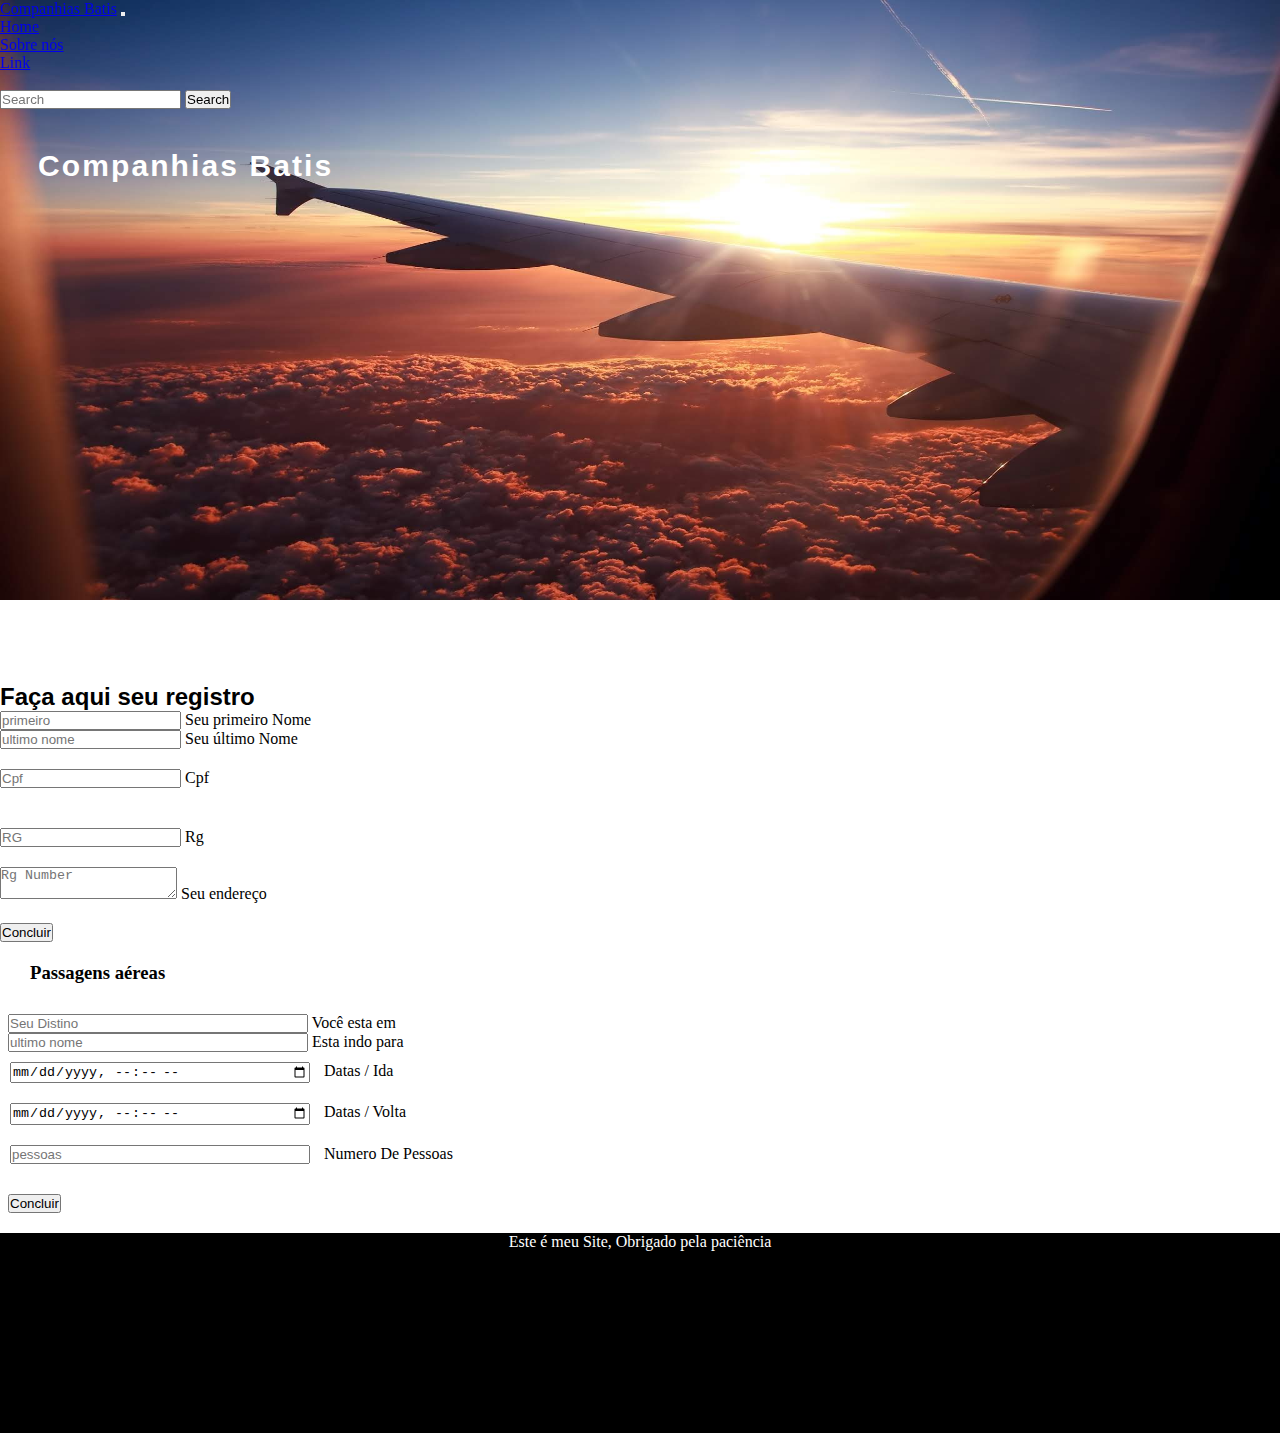
<file: index.html>
<!DOCTYPE html>
<html lang="pt-br">
<head>
    <meta charset="UTF-8">
    <meta name="viewport" content="width=device-width, initial-scale=1.0">
    <meta http-equiv="X-UA-Compatible" content="ie=edge">
    <!-- CSS only -->
<link href="https://cdn.jsdelivr.net/npm/bootstrap@5.1.3/dist/css/bootstrap.min.css" rel="stylesheet" integrity="sha384-1BmE4kWBq78iYhFldvKuhfTAU6auU8tT94WrHftjDbrCEXSU1oBoqyl2QvZ6jIW3" crossorigin="anonymous">
    <link rel="preconnect" href="https://fonts.googleapis.com">
    <link rel="preconnect" href="https://fonts.gstatic.com" crossorigin>
    <link href="https://fonts.googleapis.com/css2?family=Bebas+Neue&family=Teko:wght@500;600&display=swap" rel="stylesheet">
    
    <link href="style.css" rel="stylesheet">
    <title>Companhias Batis</title>
</head>


<body> 
    <nav class="navbar navbar-expand-lg navbar-light bg-light sticky">
        <div class="container-fluid">
          <a class="navbar-brand" href="index.html">Companhias Batis</a>
          <button class="navbar-toggler" type="button" data-bs-toggle="collapse" data-bs-target="#navbarSupportedContent" aria-controls="navbarSupportedContent" aria-expanded="false" aria-label="Toggle navigation">
            <span class="navbar-toggler-icon"></span>
          </button>
          <div class="collapse navbar-collapse" id="navbarSupportedContent">
            <ul class="navbar-nav me-auto mb-2 mb-lg-0">
              <li class="nav-item">
                <a class="nav-link active" aria-current="page" href="index.html">Home</a>
              </li>
              <li class="nav-item">
                <a class="nav-link" href="/páginas/sobre.html">Sobre nós</a>
              </li>
              <li class="nav-item">
                <a class="nav-link" href="#">Link</a>
              </li>
              <li class="nav-item">
              </li>
            </ul>
            <form class="d-flex">
              <input class="form-control me-2" type="search" placeholder="Search" aria-label="Search">
              <button class="btn btn-outline-success" type="submit">Search</button>
            </form>
          </div>
        </div>
      </nav>

      <header>
        <h1 id="top-1"> Companhias Batis</h1>
        <img src="/imagens/avai.jpg" id="img-1" width="100%" height="600px">
      </header>

      <div class="container">
        <h2 id="top-2">Faça aqui seu registro</h2>
        <div class="form-floating mb-3">
          <input type="text" class="form-control" id="floatingname" placeholder="primeiro">
          <label for="floatingInput">Seu primeiro Nome</label>
        </div>
        <div class="form-floating">
          <input type="text" class="form-control" id="floatinglast" placeholder="ultimo nome">
          <label for="floatingPassword">Seu último Nome</label>
          <div class="form-floating">
            <input type="number" class="form-control" id="cpf" placeholder="Cpf">
            <label for="floatingTextarea">Cpf</label>
          </div>
          <div class="form-floating">
            <input type="number" class="form-control" id="rg" placeholder="RG">
            <label for="floatingTextarea">Rg</label>
          </div>

          <div class="form-floating">
            <textarea class="form-control" placeholder="Rg Number" id="floatingTextarea"></textarea>
            <label for="floatingTextarea">Seu endereço</label>

            <form action="index.html" onclick="myFunction()" >
              <button type="button" class="btn btn-outline-primary concluido">Concluir</button>
            </form>
            </div> 
        </div>
      </div>
        
      <div class="container-1"></div>
      <h3 id="top-3">Passagens aéreas</h3>

        <div class="form-floating mb-3">
          <input type="text" class="form-control" id="going" placeholder="Seu Distino">
          <label for="floatingInput">Você esta em</label>
        </div>

        <div class="form-floating">
          <input type="text" class="form-control" id="backing" placeholder="ultimo nome">
          <label for="floatingPassword">Esta indo para </label>
          <div class="form-floating">

          <div class="form-floating">
            <input type="datetime-local" class="form-control" id="indo" placeholder="RG">
            <label for="floatingTextarea">Datas / Ida</label>
          </div>

          <div class="form-floating">
            <input type="datetime-local" class="form-control" id="voltando" placeholder="RG">
            <label for="floatingTextarea">Datas / Volta</label>
          </div>

          <div class="form-floating">
            <input type="number" class="form-control" id="numpes" placeholder="pessoas">
            <label for="floatingTextarea">Numero De Pessoas</label>

            <form action="index.html" onclick="showAlert()">
              <button type="button"  id="boto"  class="btn btn-outline-primary concluido">Concluir</button>
            </form>
            </div> 
        </div>
      </div>

      <footer>
      
        <ul> Este é meu Site, Obrigado pela paciência</ul>
      </footer>


      <script>
        function myFunction() {
        alert("Cadastro Feito Com Sucesso!!");
      }

    function showAlert() {
    var myText = "Passagem Marcada com Sucesso!";
    alert (myText);
    }

    </script>
    

</body>
</html>
</file>
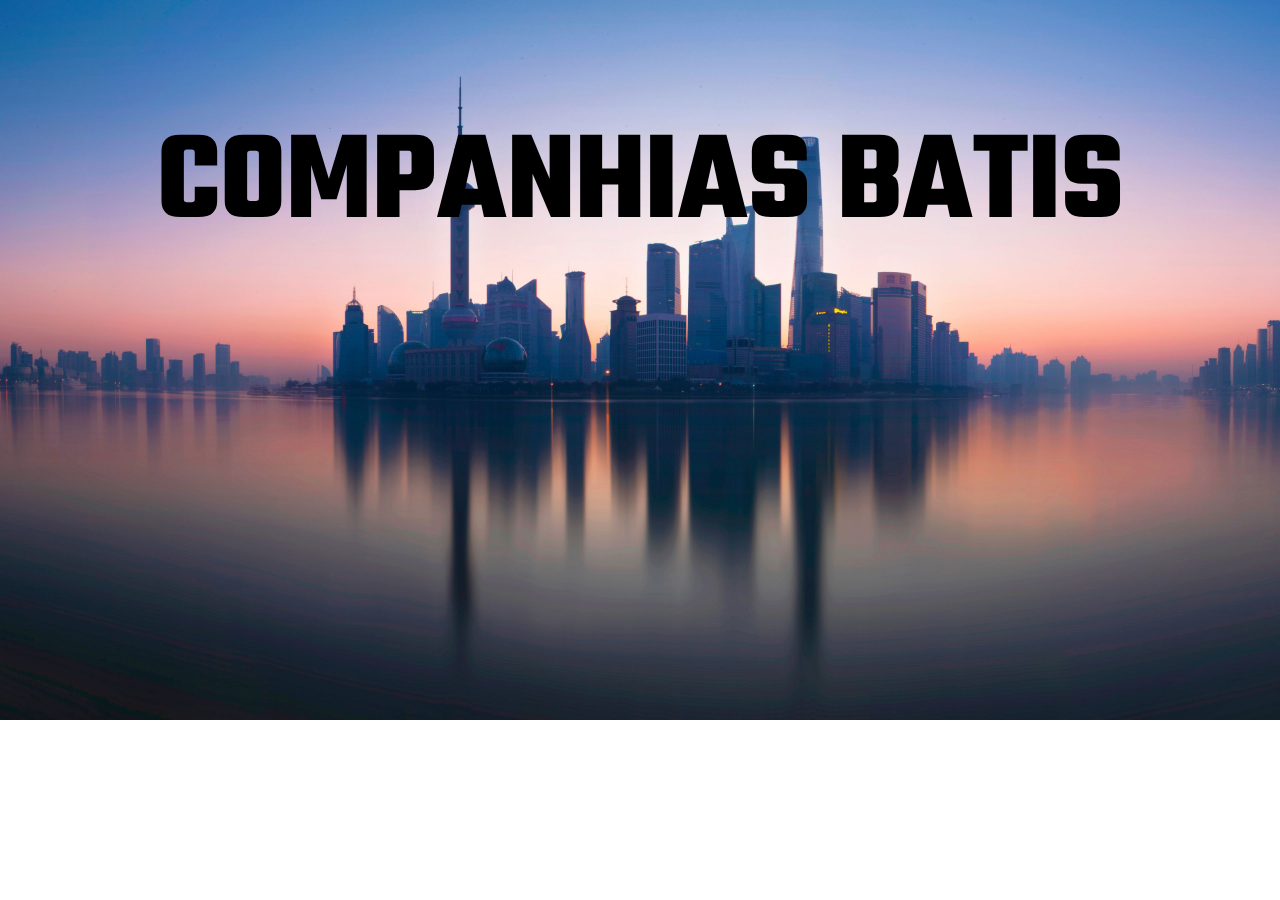
<file: boostrap/index.html>
<!DOCTYPE html>
<html lang="pt-br">
<head>
    <meta charset="UTF-8">
    <meta name="viewport" content="width=device-width, initial-scale=1.0">
    <meta http-equiv="X-UA-Compatible" content="ie=edge">
    <link rel="preconnect" href="https://fonts.googleapis.com">
    <link rel="preconnect" href="https://fonts.gstatic.com" crossorigin>
    <link href="https://fonts.googleapis.com/css2?family=Bebas+Neue&family=Teko:wght@500;600&display=swap" rel="stylesheet">
    <link href="style.css" rel="stylesheet">
    <title>Companhias Batis</title>
</head>


<body>
    <header>
        <div>
            
            <img src="./imagens/sanghau" alt="sanghau">
            <h1 id="text-1">COMPANHIAS BATIS</h1>
        </div>
        


        <!-- <img src="./imagens/sanghau" id="img-1"> -->
    </header>
    



</body>
</html>
</file>
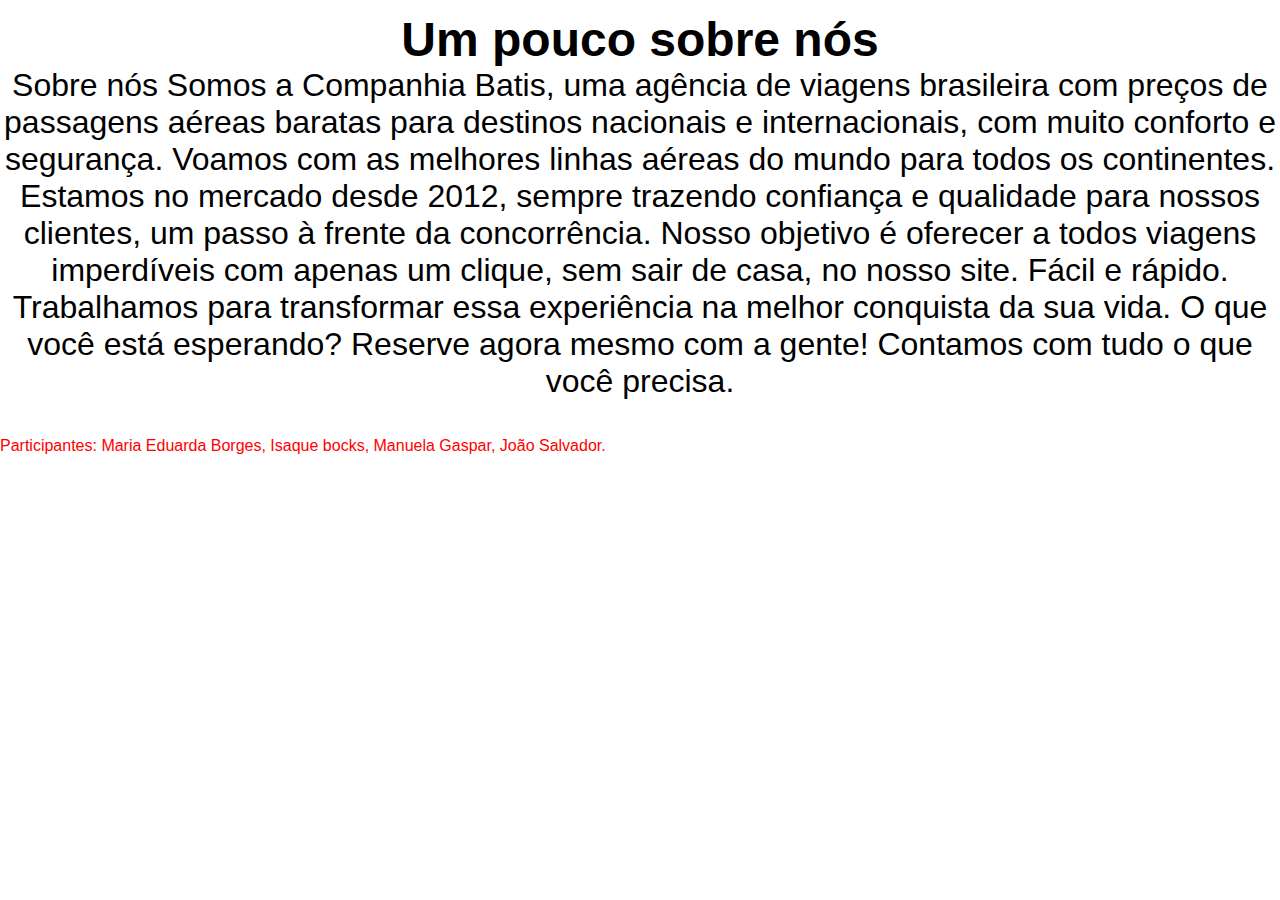
<file: páginas/sobre.html>
<!DOCTYPE html>
<html lang="pt-br">
<head>
    <meta charset="UTF-8">
    <meta http-equiv="X-UA-Compatible" content="IE=edge">
    <meta name="viewport" content="width=device-width, initial-scale=1.0">
    <link href="../style.css" rel="stylesheet">
    <title>Sobre nós</title>
</head>
<body>
    <h4 id="ultimo">Um pouco sobre nós</h4>
    <p id="text-25">Sobre nós
        Somos a Companhia Batis, uma agência de viagens brasileira com preços de passagens aéreas baratas para destinos nacionais e internacionais, com muito conforto e segurança. 
        Voamos com as melhores linhas aéreas do mundo para todos os continentes.
        Estamos no mercado desde 2012, sempre trazendo confiança e qualidade para nossos clientes, um passo à frente da concorrência.
        Nosso objetivo é oferecer a todos viagens imperdíveis com apenas um clique, sem sair de casa, no nosso site. Fácil e rápido. Trabalhamos para transformar essa experiência na melhor conquista da sua vida.
        O que você está esperando? Reserve agora mesmo com a gente! Contamos com tudo o que você precisa.<br>
        <br> <p id="cor">Participantes: Maria Eduarda Borges, Isaque bocks, Manuela Gaspar, João Salvador. </p>
    </p>
</body>
</html>
</file>
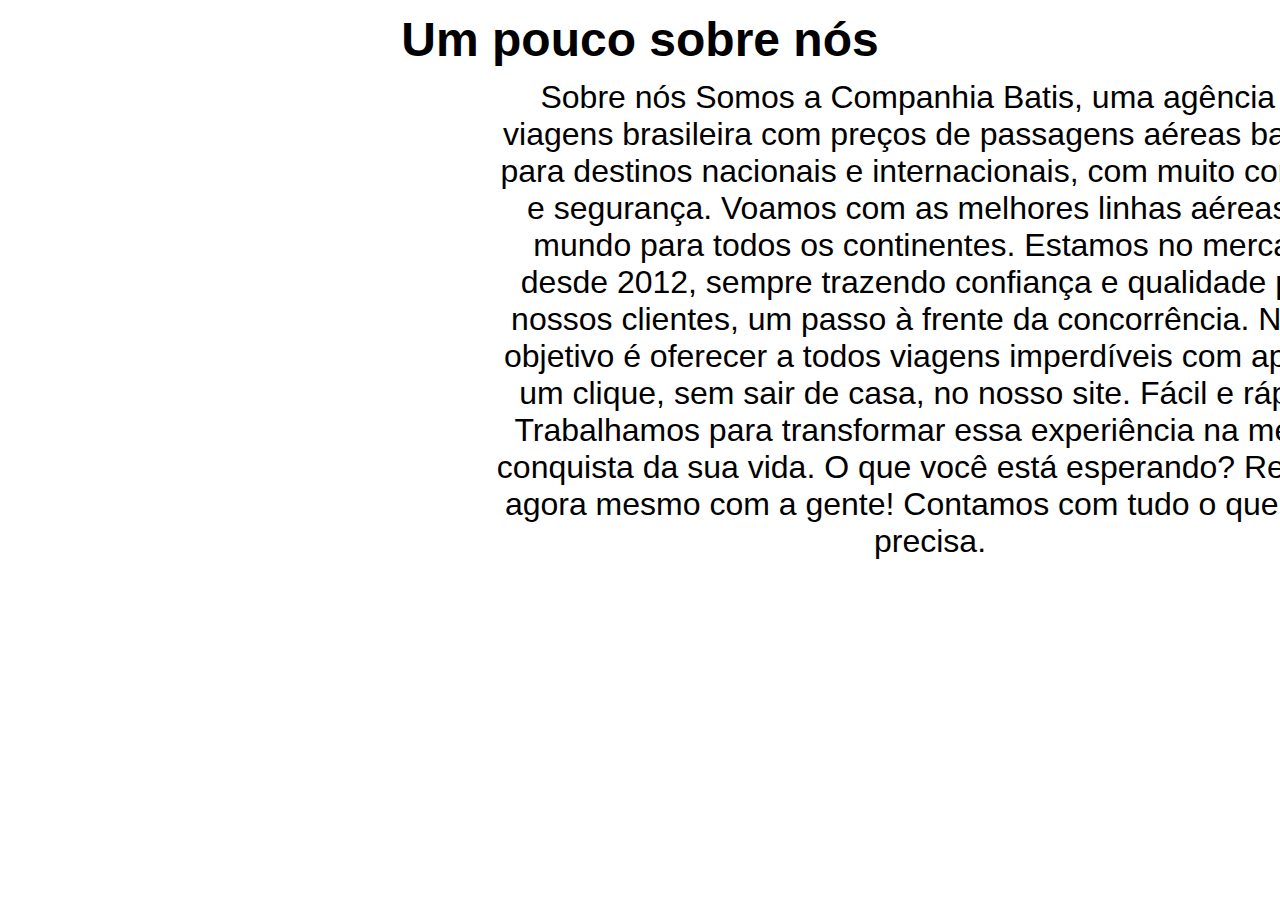
<file: Siteviagens-main/boostrap/páginas/sobre.html>
<!DOCTYPE html>
<html lang="pt-br">
<head>
    <meta charset="UTF-8">
    <meta http-equiv="X-UA-Compatible" content="IE=edge">
    <meta name="viewport" content="width=device-width, initial-scale=1.0">
    <link href="../style.css" rel="stylesheet">
    <title>Sobre nós</title>
</head>
<body>
    <h4 id="ultimo">Um pouco sobre nós</h4>
    <p id="text-25">Sobre nós
        Somos a Companhia Batis, uma agência de viagens brasileira com preços de passagens aéreas baratas para destinos nacionais e internacionais, com muito conforto e segurança. 
        Voamos com as melhores linhas aéreas do mundo para todos os continentes.
        Estamos no mercado desde 2012, sempre trazendo confiança e qualidade para nossos clientes, um passo à frente da concorrência.
        Nosso objetivo é oferecer a todos viagens imperdíveis com apenas um clique, sem sair de casa, no nosso site. Fácil e rápido. Trabalhamos para transformar essa experiência na melhor conquista da sua vida.
        O que você está esperando? Reserve agora mesmo com a gente! Contamos com tudo o que você precisa.</p>
</body>
</html>
</file>
<file: style.css>
*{
    margin: 0;
    padding: 0;
    box-sizing: border-box;
}

@media screen and (max-width: 980px) {
    body {
      min-width: 600px;
    }
    header{
        min-width: 600px;
    }

    #ultimo{
        min-width: 600px;
    }

    #text-25{
        min-width: 600px;
        float: left;
    }
}

@media screen and (max-width: 480px){
    .obj-1{
        display: block;
    }
}




.sticky{
    position: sticky;
    top: 0;
    z-index: 2;
}

#top-1{
    font-family: Arial, Helvetica, sans-serif;
    margin-left: 38px;
    margin-top: 40px;
    display: block;
    font-size: 30px;
    letter-spacing: 2.1px;
    color: rgb(255, 255, 255);
    
}


#top-2{
    font-family: Arial, Helvetica, sans-serif;
    margin-top: 500px;
    margin-left: 0;
}

#under-1{
    font-family: Arial, Helvetica, sans-serif;
    font-size: 1rem;
    margin-left: 8px;
    display: block;
}

#img-1{
    display: block;
    position: absolute;
    top:0;
    z-index: -1;
}


#cpf{
    margin-block: 20px; 
}

#rg{
    margin-block: 20px; 
}


.concluido{
margin-top: 20px;
}

.container-1{
    font-family: Arial, Helvetica, sans-serif;
    display: block;
}

h3{
    margin: 30px;
    margin-top: 20px;
}

#going{
    width: 300px;
    margin-left: 8px;
}

#backing{
    width: 300px;
    margin-left: 8px
}

#indo{
    width: 300px;
    margin-left: 8px;
    margin: 10px;
}

#voltando{
    width: 300px;
    margin-left: 8px;
    margin: 10px;
}

#numpes{
    width: 300px;
    margin-left: 8px;
    margin: 10px;
}

#boto{
    margin-left: 8px;
    margin-bottom: 20px;
}

footer{
    background-color: black;
    width: 100%;
    height: 200px;color: white;
    text-align: center;
}

#ultimo{
    font-family: Arial, Helvetica, sans-serif;
    text-align: center;
    font-size: 3rem;
    margin-top: 12px;
}

#text-25{
    font-family: Arial, Helvetica, sans-serif;
    text-align: center;
    font-size: 2rem;
}

#cor{
    font-family: Arial, Helvetica, sans-serif;
    color: red;
}
</file>
<file: boostrap/style.css>
*{
    margin: 0;
    padding: 0;
}

@media only screen and (max-width: 600px) {
    body {
      max-width: 600px;
    }
    header{
        max-width: 600px;
    }
}



#text-1{
font-family:'Teko', sans-serif;
font-size: 8rem;
text-align: center;
z-index:2;
margin-top: -630px;

}

div img{
    width: 100%;
}
</file>
<file: Siteviagens-main/boostrap/style.css>
*{
    margin: 0;
    padding: 0;
    box-sizing: border-box;
}

@media screen and (max-width: 980px) {
    body {
      min-width: 600px;
    }
    header{
        min-width: 600px;
    }

    #ultimo{
        min-width: 600px;
    }

    #text-25{
        min-width: 600px;
        float: left;
    }
}

@media screen and (max-width: 480px){
    .obj-1{
        display: block;
    }
}




.sticky{
    position: sticky;
    top: 0;
    z-index: 2;
}

#top-1{
    font-family: Arial, Helvetica, sans-serif;
    margin-left: 38px;
    margin-top: 40px;
    display: block;
    font-size: 30px;
    letter-spacing: 2.1px;
    color: rgb(255, 255, 255);
    
}


#top-2{
    font-family: Arial, Helvetica, sans-serif;
    margin-top: 500px;
    margin-left: 0;
}

#under-1{
    font-family: Arial, Helvetica, sans-serif;
    font-size: 1rem;
    margin-left: 8px;
    display: block;
}

#img-1{
    display: block;
    position: absolute;
    top:0;
    z-index: -1;
}


#cpf{
    margin-block: 20px; 
}

#rg{
    margin-block: 20px; 
}


.concluido{
margin-top: 20px;
}

.container-1{
    font-family: Arial, Helvetica, sans-serif;
    display: block;
}

h3{
    margin: 30px;
    margin-top: 20px;
}

#going{
    width: 300px;
    margin-left: 8px;
}

#backing{
    width: 300px;
    margin-left: 8px
}

#indo{
    width: 300px;
    margin-left: 8px;
    margin: 10px;
}

#voltando{
    width: 300px;
    margin-left: 8px;
    margin: 10px;
}

#numpes{
    width: 300px;
    margin-left: 8px;
    margin: 10px;
}

#boto{
    margin-left: 8px;
    margin-bottom: 20px;
}

footer{
    background-color: black;
    width: 100%;
    height: 200px;color: white;
    text-align: center;
}

#ultimo{
    font-family: Arial, Helvetica, sans-serif;
    text-align: center;
    font-size: 3rem;
    margin-top: 12px;
}

#text-25{
    font-family: Arial, Helvetica, sans-serif;
    text-align: center;
    font-size: 2rem;
    margin-top: 12px;
    margin-left: 490px;
    width: 880px;
}
</file>
